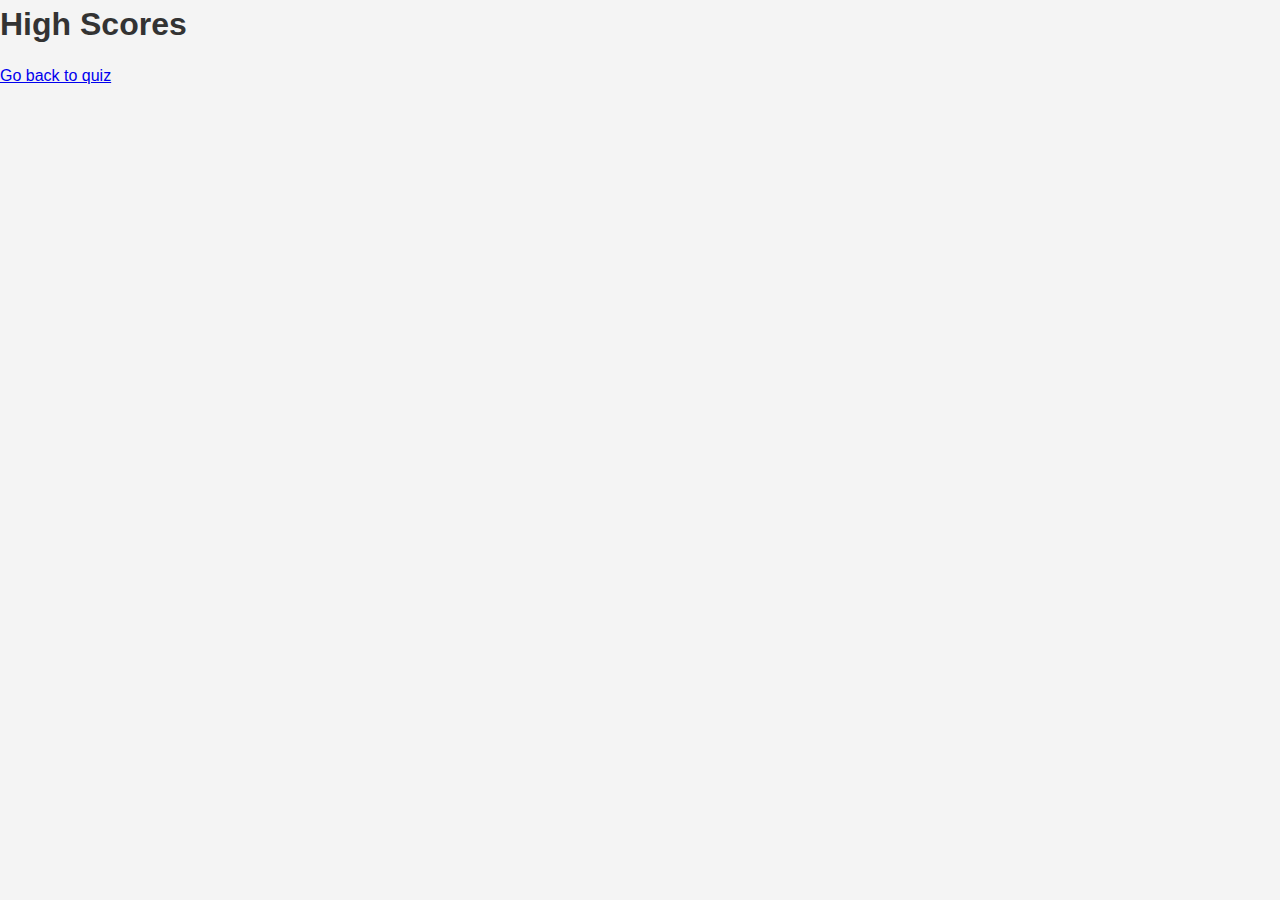
<file: highscores.html>
<!DOCTYPE html>
<html lang="en">
<head>
    <meta charset="UTF-8">
    <meta name="viewport" content="width=device-width, initial-scale=1.0">
    <link rel="stylesheet" href="assets/css/style.css">
    <script src="assets/js/highscores.js"></script>
    <title>High Scores</title>
</head>
<body>
    <h1>High Scores</h1>
    <ul id="score-list">
        <!-- Scores will be populated here using JavaScript -->
    </ul>
    <a href="index.html">Go back to quiz</a>
</body>
</html>
</file>
<file: assets/css/style.css>
/* Reset some default browser styling */
body, h1, h2, h3, p, button {
    margin: 0;
    padding: 0;
    font-family: 'Arial', sans-serif;
}

body {
    background-color: #f4f4f4;
    color: #333;
    font-size: 16px;
    line-height: 1.5;
}

.container {
    max-width: 600px;
    margin: 50px auto;
    padding: 20px;
    background-color: #fff;
    box-shadow: 0 4px 6px rgba(0, 0, 0, 0.1);
    border-radius: 8px;
}

.question {
    margin-bottom: 20px;
    font-size: 20px;
    font-weight: bold;
}

.answer-buttons {
    display: grid;
    gap: 15px;
}

.a-btn {
    background-color: #007BFF;
    color: #fff;
    border: none;
    padding: 10px 15px;
    cursor: pointer;
    font-size: 16px;
    border-radius: 4px;
    transition: background-color 0.3s ease;
}

.a-btn:hover {
    background-color: #0056b3;
}

.btn {
    background-color: #28a745;
    color: #fff;
    border: none;
    padding: 10px 15px;
    cursor: pointer;
    font-size: 16px;
    border-radius: 4px;
    display: block;
    margin: 50px auto;
    transition: background-color 0.3s ease;
}

.btn:hover {
    background-color: #1e7e34;
}

.timer, .high-score, .game-over {
    margin-top: 20px;
    font-size: 18px;
}

.game-over {
    color: #dc3545;
    font-weight: bold;
    text-align: center;
}
</file>
